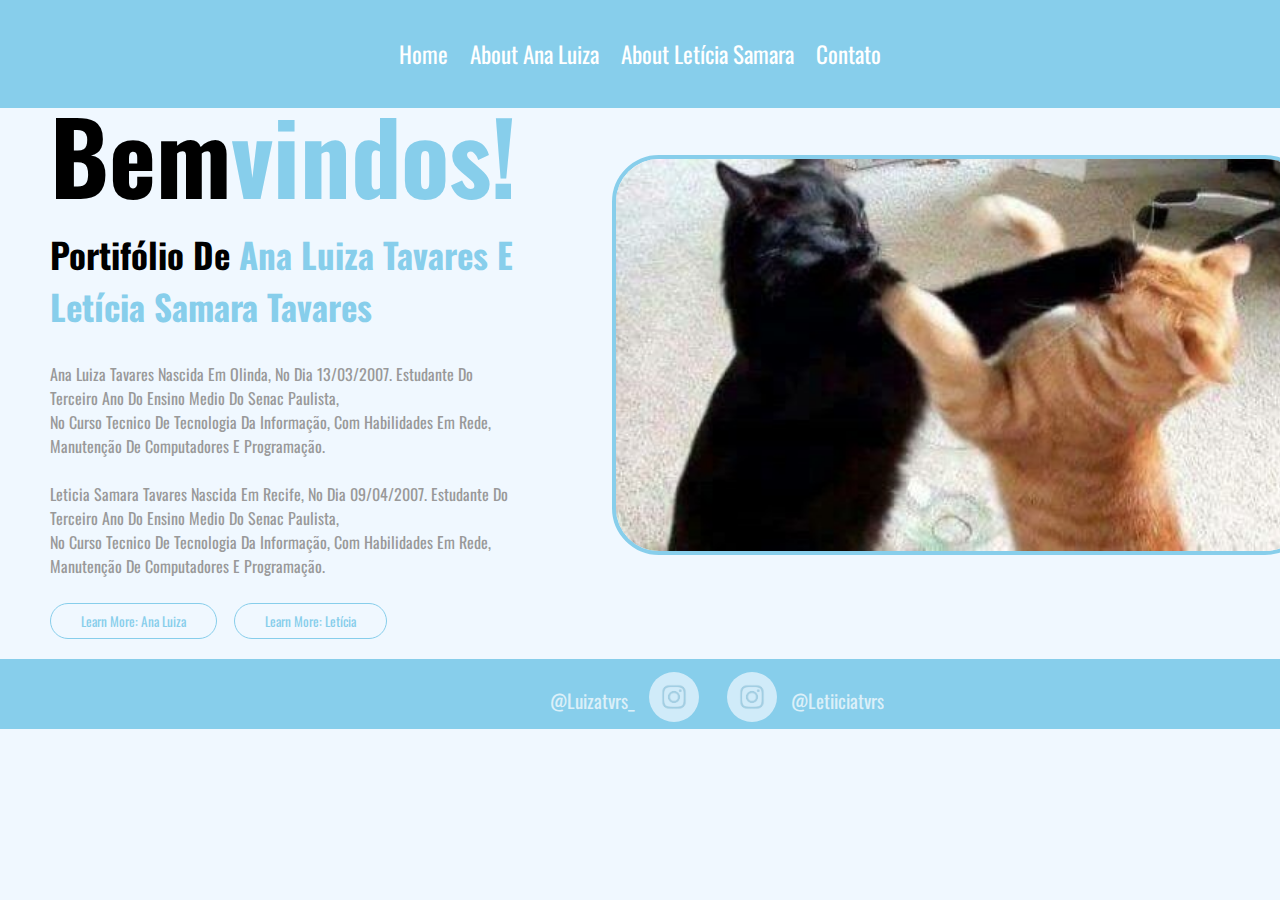
<file: portifoliorev.letis/index.html>
<!DOCTYPE html>
 <html lang="en">
 <head>
    <meta charset="UTF-8">
    <meta name="viewport" content="width=device-width, initial-scale=1.0">
    <link rel="stylesheet" href="style.css">
    <style> @import url('https://fonts.googleapis.com/css2?family=Oswald:wght@200..700&display=swap'); </style>
    <title>Portfólio</title>
 </head>
 <body>
    <header class="header">
        <nav class="navbar">
            <a href="#Home">Home</a>
            <a href="luiza.html">About Ana Luiza</a>
            <a href="leticia.html">About Letícia Samara</a>
            <a href="contato.html">Contato</a>
        </nav>
    </header>
    <div class="banner">
        <div class="left-column">
          <h1>Bem<span>vindos!</span></h1>
          <h3>Portifólio de <span>Ana Luiza Tavares e Letícia Samara Tavares</span></h3>
          <p>
            Ana Luiza Tavares nascida em Olinda, no dia 13/03/2007. Estudante do terceiro ano do ensino medio do senac paulista,<br> no curso tecnico de tecnologia da informação, com habilidades em rede, manutenção de computadores e programação. 
            <br>
            <br>
             Leticia Samara Tavares nascida em Recife, no dia 09/04/2007. Estudante do terceiro ano do ensino medio do senac paulista, <br> no curso tecnico de tecnologia da informação, com habilidades em rede, manutenção de computadores e programação. 

          </p>
          <div class="btn">
            <button type="button">Learn More: Ana Luiza</button>
            <button type="button">Learn More: Letícia</button>
          </div>
          <!-- <div class="social-icons">
            <img src="img/logoinsta.png" >
            <img src="img/logoinsta.png" >
          </div> -->

        </div>
        <div class="right-column"></div>
        <img src="img/background.jpg" class="tes">
    </div>
    <footer class="footer">
      <div class="social-icons">
        <a href="">@luizatvrs_</a>
        <img src="img/logoinsta.png" class="instalu">
        <img src="img/logoinsta.png" class="instale">
        <a href="">@letiiciatvrs</a>
      </div>
      <!-- <div class="links">
        <a href="#home">Home</a>
        <a href="luiza.css">About Ana Luiza</a>
        <a href="leticia.html">About Letícia Samara</a>
        <a href="contato.html">Contato</a>
      </div> -->
    </div>
    
  <!-- <section class="contato" id="contato">
        <h2>Contato</h2>
        <form>
          <label for="name">Nome:</label>
          <input type="text" id="name" name="name"><br><br>
          <label for="email">Email:</label>
          <input type="email" id="email" name="email"><br><br>
          <label for="message">Mensagem:</label>
          <textarea id="message" name="message"></textarea><br><br>
          <input type="submit" value="Send">
        </form> -->
</section>
 </body>
 </html>
</file>
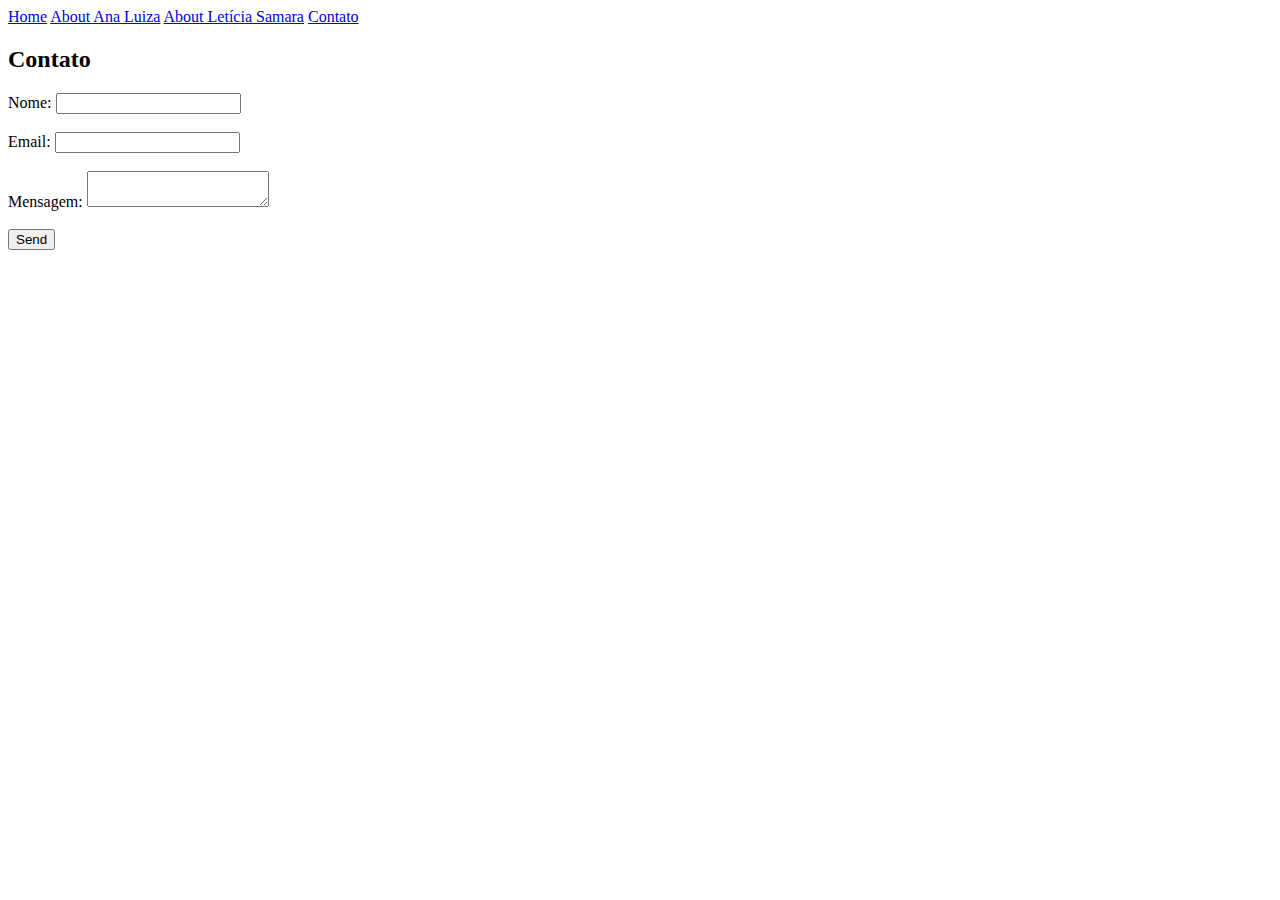
<file: portifoliorev.letis/contato.html>
<!DOCTYPE html>
<html lang="en">
<head>
    <meta charset="UTF-8">
    <meta name="viewport" content="width=device-width, initial-scale=1.0">
    <title>Contato</title>
</head>
<body>
    <header class="header">
        <nav class="navbar">
            <a href="index.html">Home</a>
            <a href="luiza.html">About Ana Luiza</a>
            <a href="leticia.html">About Letícia Samara</a>
            <a href="contato.html">Contato</a>
        </nav>
    </header>

    <section class="contato" id="contato">
        <h2>Contato</h2>
        <form>
          <label for="name">Nome:</label>
          <input type="text" id="name" name="name"><br><br>
          <label for="email">Email:</label>
          <input type="email" id="email" name="email"><br><br>
          <label for="message">Mensagem:</label>
          <textarea id="message" name="message"></textarea><br><br>
          <input type="submit" value="Send">
        </form> 
</body>
</html>
</file>
<file: portifoliorev.letis/style.css>
:root{
    --main-color: #6494ed;
    --nav-color: #87ceeb;
    --bg-color: #f0f8ff;
    --black: #00008B;
    --letters: #999;
    --hovers: #28285359;
    }
/* todo o site */
*{
    margin: 0;
    padding: 0;
    box-sizing: border-box;
    border: none;
    outline: none;
    text-decoration: none;
    text-transform: capitalize;
    font-family: "Oswald", sans-serif;
    transition: all 0.5s ease-in;
    scroll-behavior: smooth;
    scroll-padding-top: 16vh;
}
html {
    font-size: 62.5%;
    overflow-x: hidden;
}
body {
    background-color: var(--bg-color);
}
/* cabeçalho */
.header {
    background-color: var(--nav-color);
    display: flex;
    justify-content: center;
    align-items: center;
    padding: 1.5rem 7%;
    position: fixed;
    top: 0;
    left: 0;
    right: 0;
    height: 12vh;
    z-index: 1000;
}
.header .navbar a {
    color: #fff;
    font-size: 2.3rem;
    margin: 0 1rem;
}
.header .navbar a:hover{
    color: var(--black);
    border-top: 0.3rem solid var(--black);
    border-bottom: 0.3rem solid var(--black);
    padding-top: 0.5rem;
    padding-bottom: 0.5rem;
}
.banner{
    display: flex;
    margin-top: 8rem;
    margin-left: 5rem;  
}
.left-column .right-column{
    flex-basis: 50%;
} 
.right-column img{
    margin-left:120px;   
}
/* separa a imagem da margem */
.tes{
    margin-left: 95px;
    margin-right: 7rem;
    margin-top: 7.5rem;
    width: 70rem;
    height: 40rem;
    border: 4px solid var(--nav-color);
    border-radius: 47px;
}
.left-column h1{
    font-size: 100px;
}
.left-column h3{
    font-size: 35px;
}
span{
    color: var(--nav-color);
}
.left-column p{
    margin-top: 3rem;
    font-size: 16px;
    color: var(--letters);
}
.btn button{
    padding: 7px 30px;
    margin-top: 2.5rem;
    margin-right: 15px;
    outline: none;
    border: 1px solid var(--nav-color);
    border-radius: 20px;
    cursor: pointer;
    color: var(--nav-color);
    background: transparent;
}
/* rodapé */
footer{
    margin-top: 2rem;
    background-color: var(--nav-color);
    text-align: center;
    max-height: 100px;
}
.footer .social-icons{
    padding: 1.3rem 0;
    display: flex;
    margin-top: 0.5rem;
    width: 60px;
    height:70px;
    text-align: center;
    opacity: .7; 
    position: relative;
    margin-left: 550px;
    z-index: 1 -1;
}
/* .footer .social-icons::after{
    /* content: '';  
    width: 150px;
    height:150px;
    background: #000;
    position: absolute;
    left: -160px;
    top: 10px;
} */
.social-icons img{
    background-image: 3rem;
    background-color: var(--bg-color);
    border: 5rem;
    border-radius: 50%;
    height: 50px;
    width: 50px;
    margin-left: -2000rem;
    margin: 0 14px;
} 
.footer .social-icons img:hover{
    background-color:var(--hovers);
    cursor: pointer;
}
.social-icons a{
    margin-top: 1.4rem;
    font-size: 1.9rem;
    color:#fff;
}
/* 
.footer .links a{
    display: flex;
    padding: 1.4rem;
    color: #fff;
    align-items: center;
    justify-content: center;
    flex-wrap: wrap;
    gap: 50rem;
}
.links{
    display: inline-flex;
    justify-items: center;
    /* padding: 1.5rem 0; 
    font-size: 2.3rem;
    margin: 0 1rem;
}
.footer .links a:hover{
    color: var(--hovers);
    
} */
/* .footer .social-media a{
    height: 5rem;
    width: 5rem;
    border-radius: 50%;
    line-height: 5rem;
    font-size: 2rem;
    color: #fff;
    border: var(--border);
    margin: 0.5rem;
} */
</file>
